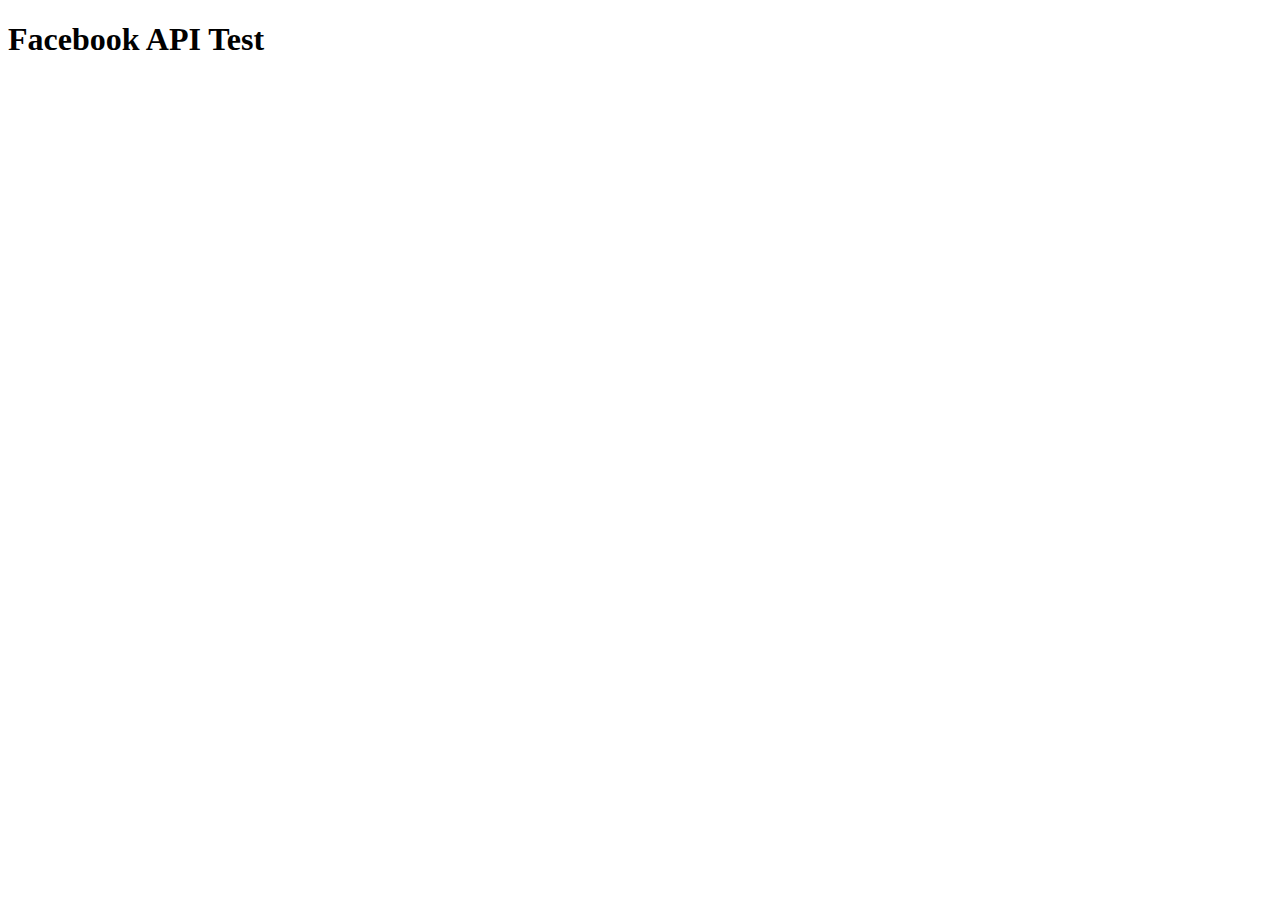
<file: index.html>
<!DOCTYPE html>
<html>
  <head>
    <link rel="stylesheet" type="text/css" href="app.css">
    <title>Facebook API Test</title>
  </head>
  <body>
    <h1>Facebook API Test</h1>
    <div id="content" class="content_font">
    </div>
    <script src="https://code.jquery.com/jquery-3.2.1.min.js"></script>
    <script src="app.js"></script>
  </body>
</html>
</file>
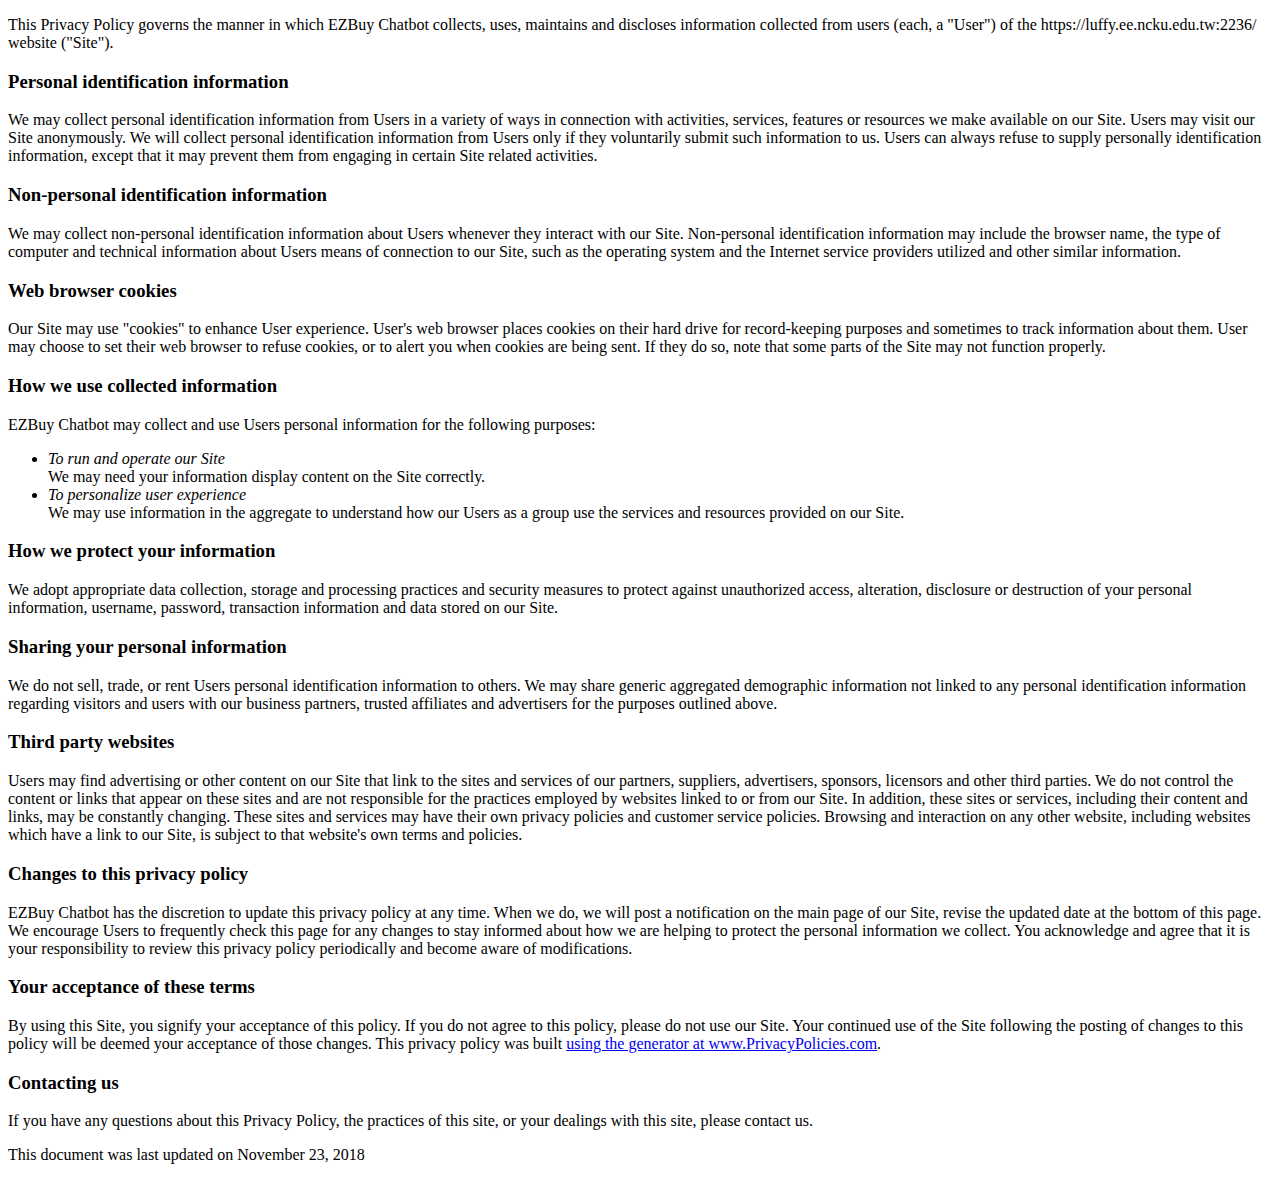
<file: chatbot/templates/index.html>
<!-- templates/index.html -->
<!DOCTYPE html>
<p>This Privacy Policy governs the manner in which EZBuy Chatbot collects, uses, maintains and discloses information collected from users (each, a "User") of the https://luffy.ee.ncku.edu.tw:2236/ website ("Site").</p>

<h3>Personal identification information</h3>
<p>We may collect personal identification information from Users in a variety of ways in connection with activities, services, features or resources we make available on our Site. Users may visit our Site anonymously. We will collect personal identification information from Users only if they voluntarily submit such information to us. Users can always refuse to supply personally identification information, except that it may prevent them from engaging in certain Site related activities.</p>

<h3>Non-personal identification information</h3>
<p>We may collect non-personal identification information about Users whenever they interact with our Site. Non-personal identification information may include the browser name, the type of computer and technical information about Users means of connection to our Site, such as the operating system and the Internet service providers utilized and other similar information.</p>

<h3>Web browser cookies</h3>
<p>Our Site may use "cookies" to enhance User experience. User's web browser places cookies on their hard drive for record-keeping purposes and sometimes to track information about them. User may choose to set their web browser to refuse cookies, or to alert you when cookies are being sent. If they do so, note that some parts of the Site may not function properly.</p>

<h3>How we use collected information</h3>
<p>EZBuy Chatbot may collect and use Users personal information for the following purposes:</p>
<ul>
  <li>
    <i>To run and operate our Site</i><br/>
    We may need your information display content on the Site correctly.
  </li>
  <li>
    <i>To personalize user experience</i><br/>
    We may use information in the aggregate to understand how our Users as a group use the services and resources provided on our Site.
  </li>
</ul>

<h3>How we protect your information</h3>
<p>We adopt appropriate data collection, storage and processing practices and security measures to protect against unauthorized access, alteration, disclosure or destruction of your personal information, username, password, transaction information and data stored on our Site.</p>

<h3>Sharing your personal information</h3>
<p>We do not sell, trade, or rent Users personal identification information to others. We may share generic aggregated demographic information not linked to any personal identification information regarding visitors and users with our business partners, trusted affiliates and advertisers for the purposes outlined above. </p>

<h3>Third party websites</h3>
<p>Users may find advertising or other content on our Site that link to the sites and services of our partners, suppliers, advertisers, sponsors, licensors and other third parties. We do not control the content or links that appear on these sites and are not responsible for the practices employed by websites linked to or from our Site. In addition, these sites or services, including their content and links, may be constantly changing. These sites and services may have their own privacy policies and customer service policies. Browsing and interaction on any other website, including websites which have a link to our Site, is subject to that website's own terms and policies.</p>

<h3>Changes to this privacy policy</h3>
<p>EZBuy Chatbot has the discretion to update this privacy policy at any time. When we do, we will post a notification on the main page of our Site, revise the updated date at the bottom of this page. We encourage Users to frequently check this page for any changes to stay informed about how we are helping to protect the personal information we collect. You acknowledge and agree that it is your responsibility to review this privacy policy periodically and become aware of modifications.</p>

<h3>Your acceptance of these terms</h3>
<p>By using this Site, you signify your acceptance of this policy. If you do not agree to this policy, please do not use our Site. Your continued use of the Site following the posting of changes to this policy will be deemed your acceptance of those changes. This privacy policy was built <a href="https://privacypolicies.com/" target="_blank">using the generator at www.PrivacyPolicies.com</a>.</p>

<h3>Contacting us</h3>
<p>If you have any questions about this Privacy Policy, the practices of this site, or your dealings with this site, please contact us.</p>

<p>This document was last updated on November 23, 2018</p>
</file>
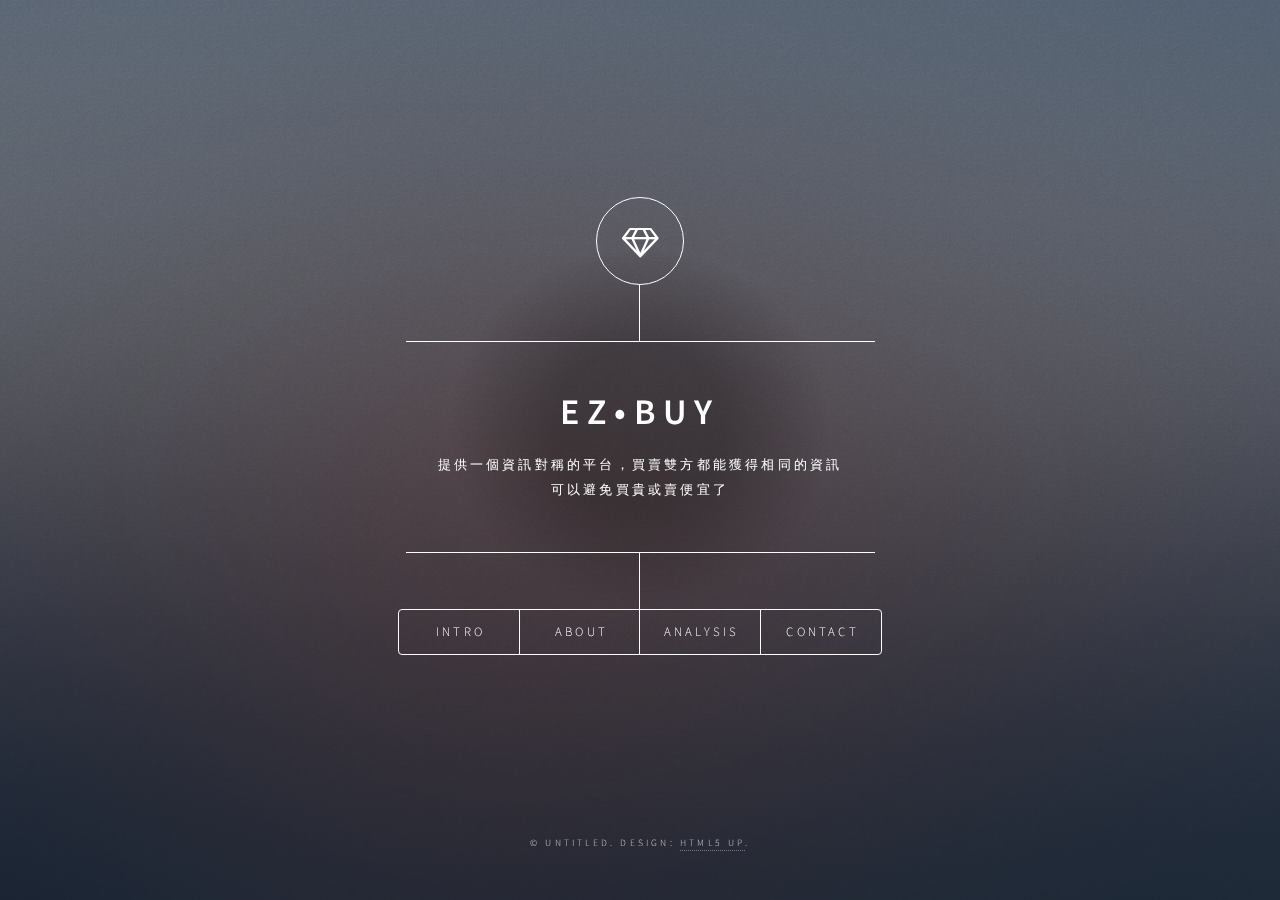
<file: intro/public/index.html>
<!DOCTYPE HTML>
<!--
	Dimension by HTML5 UP
	html5up.net | @ajlkn
	Free for personal and commercial use under the CCA 3.0 license (html5up.net/license)
-->
<html>
	<head>
		<title>EZ•Buy</title>
		<meta charset="utf-8" />
		<meta name="viewport" content="width=device-width, initial-scale=1, user-scalable=no" />
		<link rel="stylesheet" href="assets/css/main.css" />
		<noscript><link rel="stylesheet" href="assets/css/noscript.css" /></noscript>
	</head>
	<body class="is-preload">

		<!-- Wrapper -->
			<div id="wrapper">

				<!-- Header -->
					<header id="header">
						<div class="logo">
							<span class="icon fa-diamond"></span>
						</div>
						<div class="content">
							<div class="inner">
								<h1>EZ•buy</h1>
								<p>提供一個資訊對稱的平台，買賣雙方都能獲得相同的資訊 </br>可以避免買貴或賣便宜了</p>
							</div>
						</div>
						<nav>
							<ul>
								<li><a href="#intro">Intro</a></li>
								<!--li><a href="#work">Work</a></li-->
								<li><a href="#about">About</a></li>
	              <li><a href="#analysis">Analysis</a></li>
							  <li><a href="https://goo.gl/forms/sncGPy4Ppf6Z9Avj1">Contact</a></li>
                <!--<li><a href="#contact">Contact</a></li>-->
								<!--li><a href="#elements">Elements</a></li-->
							</ul>
						</nav>
					</header>

				<!-- Main -->
					<div id="main">

						<!-- Intro -->
							<article id="intro">
								<h2 class="major">Intro</h2>
								<span class="image main"><img src="images/1540620293160.jpg" alt="" /></span>
                <p> 有鑒於畢業時，學長姐販售二手傢俱，雖然想要卻總是被別人快一步搶走; 開學時想買的二手書都比別人慢一步。
                  因此想說：「假如有個系統可以隨時偵測二手版，當想要的商品出現時，可以立刻通知，
                  掌握商品的最新消息」，這樣就不怕漏掉訊息而慢別人一步。</p>
                
								<h2 class="major">Work</h2>
                <span class="image main"><img src="images/pexels-photo-1068523.jpeg" alt="" /></span>
								<p>
                  成功改變成大學生逛二手版的習慣：<br>當要買東西時不再自己爬文，而是使用<strong>EZ•buy</strong>來追蹤商品。
                  此外，這也是個不因課程結束而消逝作業，這是一個可以融入日常生活的工具，也期望以此改變整個二手版的風氣。</p>
                <ul class="icons">
                  <li><a href="https://www.facebook.com/NCKU-EZBuy-925969104274766/" class="icon fa-facebook"><span class="label">Facebook</span></a></li>
                  <li><a href="https://github.com/a885566885566/EZBuy" class="icon fa-github"><span class="label">Github</span></a></li>
                </ul>
							</article>

						<!-- Work -->
							<!--article id="work">
								<p>
  									- 成功改變成大學生逛二手版的習慣：當要買東西時不再自己爬文，而是使用EZ •buy來追蹤商品，並且即時下標。
  									<br>- 做出一個不因課程結束而消逝作業，而是一個可以存活在未來的日子，並且融入日常生活，改變整個二手版風氣。</p>
								
							</article-->
              <article id="analysis">
								<h2 class="major">Analysis</h2>
								<!--span class="image main"><img src="images/pexels-photo-1068523.jpeg" alt="" /></span-->
                <section>
                  <h3>數量統計</h3>
                  <ul class="alt">
                  <li>商品貼文總數 :  <strong id="goods_count"></strong></li>
                  <li>使用者總人數 :  <strong id="clients_count"></strong></li>
                  <li>追蹤商品總數 :  <strong id="items_count"></strong></li>
                  </ul>
                </section>
                <div>
                  <h3>最多人訂閱的商品</h3>
                  <p>由使用者輸入的關鍵字進行統計，表示使用者最常追蹤的商品，即買家最多者。</p>
                  <div class="chart" id="subscribersChartContainer" style="height: 370px; width: 100%;"></div>
                  <!--button class="btn invisible" id="backButton">&lt; Back</button-->
                </div>

                <div>
                  <h3>貼文數最多的商品</h3>
                  <p>以成大二手板內的商品貼文進行統計，表示關鍵字中符合貼文者的數量的排名，即賣家最多者。</p>
                  <div class="chart" id="postsChartContainer" style="height: 370px; width: 100%;"></div>
                </div>
              </article>

						<!-- About -->
							<article id="about">
                <h2 class="major">About</h2>
                <h3>團隊介紹</h3>
                <p>這是一個來自國立成功大學不同科系的學生組成的團隊，
                  在一堂課程的因緣際會下來到這裡，並為了追求成大二手
                  版的購物品質而共同努力。</p>
                <span class="image main">
                  <img src="images/IMG_1935.jpg" alt="" width=40%/>
                  <p>謝承佑 電機系大三</p>
                </span>
                <span class="image main">
                  <img src="images/IMG_1936.jpg" alt="" width=40%/>
                  <p>嚴翎愷 工科系大三</p></span>
                <span class="image main">
                  <img src="images/IMG_1937.jpg" alt="" width=40%/>
                  <p>朱雁丞 工科系大二</p></span>
                <span class="image main">
                  <img src="images/IMG_1938.jpg" alt="" width=40%/>
                  <p>高世穎 電機系大四</p></span>
                <span class="image main">
                  <img src="images/IMG_1940.jpg" alt="" width=40%/>
                  <p>劉安倫 資訊系大二 </p></span>
								<span><p alien></p></span>
							
							
							
								
							</article>

						<!-- Contact -->
              <article id="contact">
                    <h2 class="major">Contact</h2>
                       <form method="POST" action="/ajax_data">
                       <div class="fields">
                           <div class="field half">
                                 <label for="name">FB_Name</label>
                                 <input type="text" name="name" id="name" />
                           </div>
                           <div class="field half">
                                 <label for="email">Email</label>
                                 <input type="text" name="email" id="email" />
                           </div>
                           <div class="field">
                                 <label for="message">Message</label>
                                 <textarea name="message" id="message" rows="4"></textarea>
                           </div>
                       </div>
                          <ul class="actions">
                            <li><input type="submit" value="Send Message" class="primary" /></li>
                            <li><input type="reset" value="Reset" /></li>
                          </ul>
                      </form>
                        <ul class="icons">
                          <li><a href="#" class="icon fa-twitter"><span class="label">Twitter</span></a></li>
                          <li><a href="#https://www.facebook.com/NCKU-EZBuy-925969104274766/" class="icon fa-facebook"><span class="label">Facebook</span></a></li>
                          <li><a href="#" class="icon fa-instagram"><span class="label">Instagram</span></a></li>
                          <li><a href="#" class="icon fa-github"><span class="label">GitHub</span></a></li>
                        </ul>
              </article>
						<!-- Elements -->
							<article id="elements">
								<h2 class="major">Elements</h2>

								<section>
									<h3 class="major">Text</h3>
									<p>This is <b>bold</b> and this is <strong>strong</strong>. This is <i>italic</i> and this is <em>emphasized</em>.
									This is <sup>superscript</sup> text and this is <sub>subscript</sub> text.
									This is <u>underlined</u> and this is code: <code>for (;;) { ... }</code>. Finally, <a href="#">this is a link</a>.</p>
									<hr />
									<h2>Heading Level 2</h2>
									<h3>Heading Level 3</h3>
									<h4>Heading Level 4</h4>
									<h5>Heading Level 5</h5>
									<h6>Heading Level 6</h6>
									<hr />
									<h4>Blockquote</h4>
									<blockquote>Fringilla nisl. Donec accumsan interdum nisi, quis tincidunt felis sagittis eget tempus euismod. Vestibulum ante ipsum primis in faucibus vestibulum. Blandit adipiscing eu felis iaculis volutpat ac adipiscing accumsan faucibus. Vestibulum ante ipsum primis in faucibus lorem ipsum dolor sit amet nullam adipiscing eu felis.</blockquote>
									<h4>Preformatted</h4>
									<pre><code>i = 0;

while (!deck.isInOrder()) {
    print 'Iteration ' + i;
    deck.shuffle();
    i++;
}

print 'It took ' + i + ' iterations to sort the deck.';</code></pre>
								</section>

								<section>
									<h3 class="major">Lists</h3>

									<h4>Unordered</h4>
									<ul>
										<li>Dolor pulvinar etiam.</li>
										<li>Sagittis adipiscing.</li>
										<li>Felis enim feugiat.</li>
									</ul>

									<h4>Alternate</h4>
									<ul class="alt">
										<li>Dolor pulvinar etiam.</li>
										<li>Sagittis adipiscing.</li>
										<li>Felis enim feugiat.</li>
									</ul>

									<h4>Ordered</h4>
									<ol>
										<li>Dolor pulvinar etiam.</li>
										<li>Etiam vel felis viverra.</li>
										<li>Felis enim feugiat.</li>
										<li>Dolor pulvinar etiam.</li>
										<li>Etiam vel felis lorem.</li>
										<li>Felis enim et feugiat.</li>
									</ol>
									<h4>Icons</h4>
									<ul class="icons">
										<li><a href="#" class="icon fa-twitter"><span class="label">Twitter</span></a></li>
										<li><a href="#" class="icon fa-facebook"><span class="label">Facebook</span></a></li>
										<li><a href="#" class="icon fa-instagram"><span class="label">Instagram</span></a></li>
										<li><a href="#" class="icon fa-github"><span class="label">Github</span></a></li>
									</ul>

									<h4>Actions</h4>
									<ul class="actions">
										<li><a href="#" class="button primary">Default</a></li>
										<li><a href="#" class="button">Default</a></li>
									</ul>
									<ul class="actions stacked">
										<li><a href="#" class="button primary">Default</a></li>
										<li><a href="#" class="button">Default</a></li>
									</ul>
								</section>

								<section>
									<h3 class="major">Table</h3>
									<h4>Default</h4>
									<div class="table-wrapper">
										<table>
											<thead>
												<tr>
													<th>Name</th>
													<th>Description</th>
													<th>Price</th>
												</tr>
											</thead>
											<tbody>
												<tr>
													<td>Item One</td>
													<td>Ante turpis integer aliquet porttitor.</td>
													<td>29.99</td>
												</tr>
												<tr>
													<td>Item Two</td>
													<td>Vis ac commodo adipiscing arcu aliquet.</td>
													<td>19.99</td>
												</tr>
												<tr>
													<td>Item Three</td>
													<td> Morbi faucibus arcu accumsan lorem.</td>
													<td>29.99</td>
												</tr>
												<tr>
													<td>Item Four</td>
													<td>Vitae integer tempus condimentum.</td>
													<td>19.99</td>
												</tr>
												<tr>
													<td>Item Five</td>
													<td>Ante turpis integer aliquet porttitor.</td>
													<td>29.99</td>
												</tr>
											</tbody>
											<tfoot>
												<tr>
													<td colspan="2"></td>
													<td>100.00</td>
												</tr>
											</tfoot>
										</table>
									</div>

									<h4>Alternate</h4>
									<div class="table-wrapper">
										<table class="alt">
											<thead>
												<tr>
													<th>Name</th>
													<th>Description</th>
													<th>Price</th>
												</tr>
											</thead>
											<tbody>
												<tr>
													<td>Item One</td>
													<td>Ante turpis integer aliquet porttitor.</td>
													<td>29.99</td>
												</tr>
												<tr>
													<td>Item Two</td>
													<td>Vis ac commodo adipiscing arcu aliquet.</td>
													<td>19.99</td>
												</tr>
												<tr>
													<td>Item Three</td>
													<td> Morbi faucibus arcu accumsan lorem.</td>
													<td>29.99</td>
												</tr>
												<tr>
													<td>Item Four</td>
													<td>Vitae integer tempus condimentum.</td>
													<td>19.99</td>
												</tr>
												<tr>
													<td>Item Five</td>
													<td>Ante turpis integer aliquet porttitor.</td>
													<td>29.99</td>
												</tr>
											</tbody>
											<tfoot>
												<tr>
													<td colspan="2"></td>
													<td>100.00</td>
												</tr>
											</tfoot>
										</table>
									</div>
								</section>

								<section>
									<h3 class="major">Buttons</h3>
									<ul class="actions">
										<li><a href="#" class="button primary">Primary</a></li>
										<li><a href="#" class="button">Default</a></li>
									</ul>
									<ul class="actions">
										<li><a href="#" class="button">Default</a></li>
										<li><a href="#" class="button small">Small</a></li>
									</ul>
									<ul class="actions">
										<li><a href="#" class="button primary icon fa-download">Icon</a></li>
										<li><a href="#" class="button icon fa-download">Icon</a></li>
									</ul>
									<ul class="actions">
										<li><span class="button primary disabled">Disabled</span></li>
										<li><span class="button disabled">Disabled</span></li>
									</ul>
								</section>

								<section>
									<h3 class="major">Form</h3>
									<form method="post" action="#">
										<div class="fields">
											<div class="field half">
												<label for="demo-name">Name</label>
												<input type="text" name="demo-name" id="demo-name" value="" placeholder="Jane Doe" />
											</div>
											<div class="field half">
												<label for="demo-email">Email</label>
												<input type="email" name="demo-email" id="demo-email" value="" placeholder="jane@untitled.tld" />
											</div>
											<div class="field">
												<label for="demo-category">Category</label>
												<select name="demo-category" id="demo-category">
													<option value="">-</option>
													<option value="1">Manufacturing</option>
													<option value="1">Shipping</option>
													<option value="1">Administration</option>
													<option value="1">Human Resources</option>
												</select>
											</div>
											<div class="field half">
												<input type="radio" id="demo-priority-low" name="demo-priority" checked>
												<label for="demo-priority-low">Low</label>
											</div>
											<div class="field half">
												<input type="radio" id="demo-priority-high" name="demo-priority">
												<label for="demo-priority-high">High</label>
											</div>
											<div class="field half">
												<input type="checkbox" id="demo-copy" name="demo-copy">
												<label for="demo-copy">Email me a copy</label>
											</div>
											<div class="field half">
												<input type="checkbox" id="demo-human" name="demo-human" checked>
												<label for="demo-human">Not a robot</label>
											</div>
											<div class="field">
												<label for="demo-message">Message</label>
												<textarea name="demo-message" id="demo-message" placeholder="Enter your message" rows="6"></textarea>
											</div>
										</div>
										<ul class="actions">
											<li><input type="submit" value="Send Message" class="primary" /></li>
											<li><input type="reset" value="Reset" /></li>
										</ul>
									</form>
								</section>

							</article>

					</div>

				<!-- Footer -->
					<footer id="footer">
						<p class="copyright">&copy; Untitled. Design: <a href="https://html5up.net">HTML5 UP</a>.</p>
					</footer>

			</div>

		<!-- BG -->
			<div id="bg"></div>

		<!-- Scripts -->
			<script src="assets/js/jquery.min.js"></script>
			<script src="assets/js/browser.min.js"></script>
			<script src="assets/js/breakpoints.min.js"></script>
			<script src="assets/js/util.js"></script>
			<script src="assets/js/main.js"></script>
      <script src="https://canvasjs.com/assets/script/jquery-1.11.1.min.js"></script>
      <script src="https://canvasjs.com/assets/script/canvasjs.min.js"></script>

	</body>
</html>
</file>
<file: app.css>
.content_font{
  font-family: 'Arial';
  font-size: 2em;
}
</file>
<file: intro/public/assets/css/noscript.css>
/*
	Dimension by HTML5 UP
	html5up.net | @ajlkn
	Free for personal and commercial use under the CCA 3.0 license (html5up.net/license)
*/

/* BG */

	body.is-preload #bg:before {
		background-color: transparent;
	}

/* Header */

	body.is-preload #header {
		-moz-filter: none;
		-webkit-filter: none;
		-ms-filter: none;
		filter: none;
	}

		body.is-preload #header > * {
			opacity: 1;
		}

		body.is-preload #header .content .inner {
			max-height: none;
			padding: 3rem 2rem;
			opacity: 1;
		}

/* Main */

	#main article {
		opacity: 1;
		margin: 4rem 0 0 0;
	}
</file>
<file: intro/public/assets/css/main.css>
@import url(font-awesome.min.css);
@import url("https://fonts.googleapis.com/css?family=Source+Sans+Pro:300italic,600italic,300,600");

/*
	Dimension by HTML5 UP
	html5up.net | @ajlkn
	Free for personal and commercial use under the CCA 3.0 license (html5up.net/license)
*/

html, body, div, span, applet, object,
iframe, h1, h2, h3, h4, h5, h6, p, blockquote,
pre, a, abbr, acronym, address, big, cite,
code, del, dfn, em, img, ins, kbd, q, s, samp,
small, strike, strong, sub, sup, tt, var, b,
u, i, center, dl, dt, dd, ol, ul, li, fieldset,
form, label, legend, table, caption, tbody,
tfoot, thead, tr, th, td, article, aside,
canvas, details, embed, figure, figcaption,
footer, header, hgroup, menu, nav, output, ruby,
section, summary, time, mark, audio, video {
	margin: 0;
	padding: 0;
	border: 0;
	font-size: 100%;
	font: inherit;
	vertical-align: baseline;}

article, aside, details, figcaption, figure,
footer, header, hgroup, menu, nav, section {
	display: block;}

body {
	line-height: 1;
}

ol, ul {
	list-style: none;
}

blockquote, q {
	quotes: none;
}

	blockquote:before, blockquote:after, q:before, q:after {
		content: '';
		content: none;
	}

table {
	border-collapse: collapse;
	border-spacing: 0;
}

body {
	-webkit-text-size-adjust: none;
}

mark {
	background-color: transparent;
	color: inherit;
}

input::-moz-focus-inner {
	border: 0;
	padding: 0;
}

input, select, textarea {
	-moz-appearance: none;
	-webkit-appearance: none;
	-ms-appearance: none;
	appearance: none;
}

/* Basic */

	@-ms-viewport {
		width: device-width;
	}

	@media screen and (max-width: 480px) {

		html, body {
			min-width: 320px;
		}

	}

	html {
		box-sizing: border-box;
	}

	*, *:before, *:after {
		box-sizing: inherit;
	}

	body {
		background: #1b1f22;
	}

		body.is-preload *, body.is-preload *:before, body.is-preload *:after {
			-moz-animation: none !important;
			-webkit-animation: none !important;
			-ms-animation: none !important;
			animation: none !important;
			-moz-transition: none !important;
			-webkit-transition: none !important;
			-ms-transition: none !important;
			transition: none !important;
		}

/* Type */

	html {
		font-size: 16pt;
	}

		@media screen and (max-width: 1680px) {

			html {
				font-size: 12pt;
			}

		}

		@media screen and (max-width: 736px) {

			html {
				font-size: 11pt;
			}

		}

		@media screen and (max-width: 360px) {

			html {
				font-size: 10pt;
			}

		}

	body, input, select, textarea {
		color: #ffffff;
		font-family: "Source Sans Pro", sans-serif;
		font-weight: 300;
		font-size: 1rem;
		line-height: 1.65;
	}

	a {
		-moz-transition: color 0.2s ease-in-out, background-color 0.2s ease-in-out, border-bottom-color 0.2s ease-in-out;
		-webkit-transition: color 0.2s ease-in-out, background-color 0.2s ease-in-out, border-bottom-color 0.2s ease-in-out;
		-ms-transition: color 0.2s ease-in-out, background-color 0.2s ease-in-out, border-bottom-color 0.2s ease-in-out;
		transition: color 0.2s ease-in-out, background-color 0.2s ease-in-out, border-bottom-color 0.2s ease-in-out;
		border-bottom: dotted 1px rgba(255, 255, 255, 0.5);
		text-decoration: none;
		color: inherit;
	}

		a:hover {
			border-bottom-color: transparent;
		}

	strong, b {
		color: #ffffff;
		font-weight: 600;
	}

	em, i {
		font-style: italic;
	}

	p {
		margin: 0 0 2rem 0;
	}

	h1, h2, h3, h4, h5, h6 {
		color: #ffffff;
		font-weight: 600;
		line-height: 1.5;
		margin: 0 0 1rem 0;
		text-transform: uppercase;
		letter-spacing: 0.2rem;
	}

		h1 a, h2 a, h3 a, h4 a, h5 a, h6 a {
			color: inherit;
			text-decoration: none;
		}

		h1.major, h2.major, h3.major, h4.major, h5.major, h6.major {
			border-bottom: solid 1px #ffffff;
			width: -moz-max-content;
			width: -webkit-max-content;
			width: -ms-max-content;
			width: max-content;
			padding-bottom: 0.5rem;
			margin: 0 0 2rem 0;
		}

	h1 {
		font-size: 2.25rem;
		line-height: 1.3;
		letter-spacing: 0.5rem;
	}

	h2 {
		font-size: 1.5rem;
		line-height: 1.4;
		letter-spacing: 0.5rem;
	}

	h3 {
		font-size: 1rem;
	}

	h4 {
		font-size: 0.8rem;
	}

	h5 {
		font-size: 0.7rem;
	}

	h6 {
		font-size: 0.6rem;
	}

	@media screen and (max-width: 736px) {

		h1 {
			font-size: 1.75rem;
			line-height: 1.4;
		}

		h2 {
			font-size: 1.25em;
			line-height: 1.5;
		}

	}

	sub {
		font-size: 0.8rem;
		position: relative;
		top: 0.5rem;
	}

	sup {
		font-size: 0.8rem;
		position: relative;
		top: -0.5rem;
	}

	blockquote {
		border-left: solid 4px #ffffff;
		font-style: italic;
		margin: 0 0 2rem 0;
		padding: 0.5rem 0 0.5rem 2rem;
	}

	code {
		background: rgba(255, 255, 255, 0.075);
		border-radius: 4px;
		font-family: "Courier New", monospace;
		font-size: 0.9rem;
		margin: 0 0.25rem;
		padding: 0.25rem 0.65rem;
	}

	pre {
		-webkit-overflow-scrolling: touch;
		font-family: "Courier New", monospace;
		font-size: 0.9rem;
		margin: 0 0 2rem 0;
	}

		pre code {
			display: block;
			line-height: 1.75;
			padding: 1rem 1.5rem;
			overflow-x: auto;
		}

	hr {
		border: 0;
		border-bottom: solid 1px #ffffff;
		margin: 2.75rem 0;
	}

	.align-left {
		text-align: left;
	}

	.align-center {
		text-align: center;
	}

	.align-right {
		text-align: right;
	}

/* Form */

	form {
		margin: 0 0 2rem 0;
	}

		form > :last-child {
			margin-bottom: 0;
		}

		form > .fields {
			display: -moz-flex;
			display: -webkit-flex;
			display: -ms-flex;
			display: flex;
			-moz-flex-wrap: wrap;
			-webkit-flex-wrap: wrap;
			-ms-flex-wrap: wrap;
			flex-wrap: wrap;
			width: calc(100% + 3rem);
			margin: -1.5rem 0 2rem -1.5rem;
		}

			form > .fields > .field {
				-moz-flex-grow: 0;
				-webkit-flex-grow: 0;
				-ms-flex-grow: 0;
				flex-grow: 0;
				-moz-flex-shrink: 0;
				-webkit-flex-shrink: 0;
				-ms-flex-shrink: 0;
				flex-shrink: 0;
				padding: 1.5rem 0 0 1.5rem;
				width: calc(100% - 1.5rem);
			}

				form > .fields > .field.half {
					width: calc(50% - 0.75rem);
				}

				form > .fields > .field.third {
					width: calc(100%/3 - 0.5rem);
				}

				form > .fields > .field.quarter {
					width: calc(25% - 0.375rem);
				}

		@media screen and (max-width: 480px) {

			form > .fields {
				width: calc(100% + 3rem);
				margin: -1.5rem 0 2rem -1.5rem;
			}

				form > .fields > .field {
					padding: 1.5rem 0 0 1.5rem;
					width: calc(100% - 1.5rem);
				}

					form > .fields > .field.half {
						width: calc(100% - 1.5rem);
					}

					form > .fields > .field.third {
						width: calc(100% - 1.5rem);
					}

					form > .fields > .field.quarter {
						width: calc(100% - 1.5rem);
					}

		}

	label {
		color: #ffffff;
		display: block;
		font-size: 0.8rem;
		font-weight: 300;
		letter-spacing: 0.2rem;
		line-height: 1.5;
		margin: 0 0 1rem 0;
		text-transform: uppercase;
	}

	input[type="text"],
	input[type="password"],
	input[type="email"],
	input[type="tel"],
	select,
	textarea {
		-moz-appearance: none;
		-webkit-appearance: none;
		-ms-appearance: none;
		appearance: none;
		-moz-transition: border-color 0.2s ease-in-out, box-shadow 0.2s ease-in-out, background-color 0.2s ease-in-out;
		-webkit-transition: border-color 0.2s ease-in-out, box-shadow 0.2s ease-in-out, background-color 0.2s ease-in-out;
		-ms-transition: border-color 0.2s ease-in-out, box-shadow 0.2s ease-in-out, background-color 0.2s ease-in-out;
		transition: border-color 0.2s ease-in-out, box-shadow 0.2s ease-in-out, background-color 0.2s ease-in-out;
		background-color: transparent;
		border-radius: 4px;
		border: solid 1px #ffffff;
		color: inherit;
		display: block;
		outline: 0;
		padding: 0 1rem;
		text-decoration: none;
		width: 100%;
	}

		input[type="text"]:invalid,
		input[type="password"]:invalid,
		input[type="email"]:invalid,
		input[type="tel"]:invalid,
		select:invalid,
		textarea:invalid {
			box-shadow: none;
		}

		input[type="text"]:focus,
		input[type="password"]:focus,
		input[type="email"]:focus,
		input[type="tel"]:focus,
		select:focus,
		textarea:focus {
			background: rgba(255, 255, 255, 0.075);
			border-color: #ffffff;
			box-shadow: 0 0 0 1px #ffffff;
		}

	select {
		background-image: url("data:image/svg+xml;charset=utf8,%3Csvg xmlns='http://www.w3.org/2000/svg' width='40' height='40' preserveAspectRatio='none' viewBox='0 0 40 40'%3E%3Cpath d='M9.4,12.3l10.4,10.4l10.4-10.4c0.2-0.2,0.5-0.4,0.9-0.4c0.3,0,0.6,0.1,0.9,0.4l3.3,3.3c0.2,0.2,0.4,0.5,0.4,0.9 c0,0.4-0.1,0.6-0.4,0.9L20.7,31.9c-0.2,0.2-0.5,0.4-0.9,0.4c-0.3,0-0.6-0.1-0.9-0.4L4.3,17.3c-0.2-0.2-0.4-0.5-0.4-0.9 c0-0.4,0.1-0.6,0.4-0.9l3.3-3.3c0.2-0.2,0.5-0.4,0.9-0.4S9.1,12.1,9.4,12.3z' fill='%23ffffff' /%3E%3C/svg%3E");
		background-size: 1.25rem;
		background-repeat: no-repeat;
		background-position: calc(100% - 1rem) center;
		height: 2.75rem;
		padding-right: 2.75rem;
		text-overflow: ellipsis;
	}

		select option {
			color: #ffffff;
			background: #1b1f22;
		}

		select:focus::-ms-value {
			background-color: transparent;
		}

		select::-ms-expand {
			display: none;
		}

	input[type="text"],
	input[type="password"],
	input[type="email"],
	select {
		height: 2.75rem;
	}

	textarea {
		padding: 0.75rem 1rem;
	}

	input[type="checkbox"],
	input[type="radio"] {
		-moz-appearance: none;
		-webkit-appearance: none;
		-ms-appearance: none;
		appearance: none;
		display: block;
		float: left;
		margin-right: -2rem;
		opacity: 0;
		width: 1rem;
		z-index: -1;
	}

		input[type="checkbox"] + label,
		input[type="radio"] + label {
			text-decoration: none;
			-moz-user-select: none;
			-webkit-user-select: none;
			-ms-user-select: none;
			user-select: none;
			color: #ffffff;
			cursor: pointer;
			display: inline-block;
			font-size: 0.8rem;
			font-weight: 300;
			margin: 0 0 0.5rem 0;
			padding-left: 2.65rem;
			padding-right: 0.75rem;
			position: relative;
		}

			input[type="checkbox"] + label:before,
			input[type="radio"] + label:before {
				-moz-osx-font-smoothing: grayscale;
				-webkit-font-smoothing: antialiased;
				font-family: FontAwesome;
				font-style: normal;
				font-weight: normal;
				text-transform: none !important;
			}

			input[type="checkbox"] + label:before,
			input[type="radio"] + label:before {
				-moz-transition: border-color 0.2s ease-in-out, box-shadow 0.2s ease-in-out, background-color 0.2s ease-in-out;
				-webkit-transition: border-color 0.2s ease-in-out, box-shadow 0.2s ease-in-out, background-color 0.2s ease-in-out;
				-ms-transition: border-color 0.2s ease-in-out, box-shadow 0.2s ease-in-out, background-color 0.2s ease-in-out;
				transition: border-color 0.2s ease-in-out, box-shadow 0.2s ease-in-out, background-color 0.2s ease-in-out;
				border-radius: 4px;
				border: solid 1px #ffffff;
				content: '';
				display: inline-block;
				height: 1.65rem;
				left: 0;
				line-height: calc(1.58125rem + 0em);
				position: absolute;
				text-align: center;
				top: -0.125rem;
				width: 1.65rem;
			}

		input[type="checkbox"]:checked + label:before,
		input[type="radio"]:checked + label:before {
			background: #ffffff !important;
			border-color: #ffffff !important;
			color: #1b1f22;
			content: '\f00c';
		}

		input[type="checkbox"]:focus + label:before,
		input[type="radio"]:focus + label:before {
			background: rgba(255, 255, 255, 0.075);
			border-color: #ffffff;
			box-shadow: 0 0 0 1px #ffffff;
		}

	input[type="checkbox"] + label:before {
		border-radius: 4px;
	}

	input[type="radio"] + label:before {
		border-radius: 100%;
	}

	::-webkit-input-placeholder {
		color: rgba(255, 255, 255, 0.5) !important;
		opacity: 1.0;
	}

	:-moz-placeholder {
		color: rgba(255, 255, 255, 0.5) !important;
		opacity: 1.0;
	}

	::-moz-placeholder {
		color: rgba(255, 255, 255, 0.5) !important;
		opacity: 1.0;
	}

	:-ms-input-placeholder {
		color: rgba(255, 255, 255, 0.5) !important;
		opacity: 1.0;
	}

	.formerize-placeholder {
		color: rgba(255, 255, 255, 0.5) !important;
		opacity: 1.0;
	}

/* Box */

	.box {
		border-radius: 4px;
		border: solid 1px #ffffff;
		margin-bottom: 2rem;
		padding: 1.5em;
	}

		.box > :last-child,
		.box > :last-child > :last-child,
		.box > :last-child > :last-child > :last-child {
			margin-bottom: 0;
		}

		.box.alt {
			border: 0;
			border-radius: 0;
			padding: 0;
		}

/* Icon */

	.icon {
		text-decoration: none;
		border-bottom: none;
		position: relative;
	}

		.icon:before {
			-moz-osx-font-smoothing: grayscale;
			-webkit-font-smoothing: antialiased;
			font-family: FontAwesome;
			font-style: normal;
			font-weight: normal;
			text-transform: none !important;
		}

		.icon > .label {
			display: none;
		}

/* Image */

	.image {
		border-radius: 4px;
		border: 0;
		display: inline-block;
		position: relative;
	}

		.image:before {
			pointer-events: none;
			background-image: url("../../images/overlay.png");
			background-color: rgba(19, 21, 25, 0.5);
			border-radius: 4px;
			content: '';
			display: block;
			height: 100%;
			left: 0;
			opacity: 0.5;
			position: absolute;
			top: 0;
			width: 100%;
		}

		.image img {
			border-radius: 4px;
			display: block;
		}

		.image.left, .image.right {
			max-width: 40%;
		}

			.image.left img, .image.right img {
				width: 100%;
			}

		.image.left {
			float: left;
			padding: 0 1.5em 1em 0;
			top: 0.25em;
		}

		.image.right {
			float: right;
			padding: 0 0 1em 1.5em;
			top: 0.25em;
		}

		.image.fit {
			display: block;
			margin: 0 0 2rem 0;
			width: 100%;
		}

			.image.fit img {
				width: 100%;
			}

		.image.main {
			display: block;
			margin: 2.5rem 0;
			width: 100%;
		}

			.image.main img {
				width: 100%;
			}

		@media screen and (max-width: 736px) {

			.image.main {
				margin: 2rem 0;
			}

		}

		@media screen and (max-width: 480px) {

			.image.main {
				margin: 1.5rem 0;
			}

		}

/* List */

	ol {
		list-style: decimal;
		margin: 0 0 2rem 0;
		padding-left: 1.25em;
	}

		ol li {
			padding-left: 0.25em;
		}

	ul {
		list-style: disc;
		margin: 0 0 2rem 0;
		padding-left: 1em;
	}

		ul li {
			padding-left: 0.5em;
		}

		ul.alt {
			list-style: none;
			padding-left: 0;
		}

			ul.alt li {
				border-top: solid 1px #ffffff;
				padding: 0.5em 0;
			}

				ul.alt li:first-child {
					border-top: 0;
					padding-top: 0;
				}

	dl {
		margin: 0 0 2rem 0;
	}

		dl dt {
			display: block;
			font-weight: 600;
			margin: 0 0 1rem 0;
		}

		dl dd {
			margin-left: 2rem;
		}

/* Actions */

	ul.actions {
		display: -moz-flex;
		display: -webkit-flex;
		display: -ms-flex;
		display: flex;
		cursor: default;
		list-style: none;
		margin-left: -1rem;
		padding-left: 0;
	}

		ul.actions li {
			padding: 0 0 0 1rem;
			vertical-align: middle;
		}

		ul.actions.special {
			-moz-justify-content: center;
			-webkit-justify-content: center;
			-ms-justify-content: center;
			justify-content: center;
			width: 100%;
			margin-left: 0;
		}

			ul.actions.special li:first-child {
				padding-left: 0;
			}

		ul.actions.stacked {
			-moz-flex-direction: column;
			-webkit-flex-direction: column;
			-ms-flex-direction: column;
			flex-direction: column;
			margin-left: 0;
		}

			ul.actions.stacked li {
				padding: 1.3rem 0 0 0;
			}

				ul.actions.stacked li:first-child {
					padding-top: 0;
				}

		ul.actions.fit {
			width: calc(100% + 1rem);
		}

			ul.actions.fit li {
				-moz-flex-grow: 1;
				-webkit-flex-grow: 1;
				-ms-flex-grow: 1;
				flex-grow: 1;
				-moz-flex-shrink: 1;
				-webkit-flex-shrink: 1;
				-ms-flex-shrink: 1;
				flex-shrink: 1;
				width: 100%;
			}

				ul.actions.fit li > * {
					width: 100%;
				}

			ul.actions.fit.stacked {
				width: 100%;
			}

		@media screen and (max-width: 480px) {

			ul.actions:not(.fixed) {
				-moz-flex-direction: column;
				-webkit-flex-direction: column;
				-ms-flex-direction: column;
				flex-direction: column;
				margin-left: 0;
				width: 100% !important;
			}

				ul.actions:not(.fixed) li {
					-moz-flex-grow: 1;
					-webkit-flex-grow: 1;
					-ms-flex-grow: 1;
					flex-grow: 1;
					-moz-flex-shrink: 1;
					-webkit-flex-shrink: 1;
					-ms-flex-shrink: 1;
					flex-shrink: 1;
					padding: 1rem 0 0 0;
					text-align: center;
					width: 100%;
				}

					ul.actions:not(.fixed) li > * {
						width: 100%;
					}

					ul.actions:not(.fixed) li:first-child {
						padding-top: 0;
					}

					ul.actions:not(.fixed) li input[type="submit"],
					ul.actions:not(.fixed) li input[type="reset"],
					ul.actions:not(.fixed) li input[type="button"],
					ul.actions:not(.fixed) li button,
					ul.actions:not(.fixed) li .button {
						width: 100%;
					}

						ul.actions:not(.fixed) li input[type="submit"].icon:before,
						ul.actions:not(.fixed) li input[type="reset"].icon:before,
						ul.actions:not(.fixed) li input[type="button"].icon:before,
						ul.actions:not(.fixed) li button.icon:before,
						ul.actions:not(.fixed) li .button.icon:before {
							margin-left: -0.5em;
						}

		}

/* Icons */

	ul.icons {
		cursor: default;
		list-style: none;
		padding-left: 0;
	}

		ul.icons li {
			display: inline-block;
			padding: 0 0.75em 0 0;
		}

			ul.icons li:last-child {
				padding-right: 0;
			}

			ul.icons li a {
				border-radius: 100%;
				box-shadow: inset 0 0 0 1px #ffffff;
				display: inline-block;
				height: 2.25rem;
				line-height: 2.25rem;
				text-align: center;
				width: 2.25rem;
			}

				ul.icons li a:hover {
					background-color: rgba(255, 255, 255, 0.075);
				}

				ul.icons li a:active {
					background-color: rgba(255, 255, 255, 0.175);
				}

/* Table */

	.table-wrapper {
		-webkit-overflow-scrolling: touch;
		overflow-x: auto;
	}

	table {
		margin: 0 0 2rem 0;
		width: 100%;
	}

		table tbody tr {
			border: solid 1px #ffffff;
			border-left: 0;
			border-right: 0;
		}

			table tbody tr:nth-child(2n + 1) {
				background-color: rgba(255, 255, 255, 0.075);
			}

		table td {
			padding: 0.75em 0.75em;
		}

		table th {
			color: #ffffff;
			font-size: 0.9em;
			font-weight: 600;
			padding: 0 0.75em 0.75em 0.75em;
			text-align: left;
		}

		table thead {
			border-bottom: solid 2px #ffffff;
		}

		table tfoot {
			border-top: solid 2px #ffffff;
		}

		table.alt {
			border-collapse: separate;
		}

			table.alt tbody tr td {
				border: solid 1px #ffffff;
				border-left-width: 0;
				border-top-width: 0;
			}

				table.alt tbody tr td:first-child {
					border-left-width: 1px;
				}

			table.alt tbody tr:first-child td {
				border-top-width: 1px;
			}

			table.alt thead {
				border-bottom: 0;
			}

			table.alt tfoot {
				border-top: 0;
			}

/* Button */

	input[type="submit"],
	input[type="reset"],
	input[type="button"],
	button,
	.button {
		-moz-appearance: none;
		-webkit-appearance: none;
		-ms-appearance: none;
		appearance: none;
		-moz-transition: background-color 0.2s ease-in-out, color 0.2s ease-in-out;
		-webkit-transition: background-color 0.2s ease-in-out, color 0.2s ease-in-out;
		-ms-transition: background-color 0.2s ease-in-out, color 0.2s ease-in-out;
		transition: background-color 0.2s ease-in-out, color 0.2s ease-in-out;
		background-color: transparent;
		border-radius: 4px;
		border: 0;
		box-shadow: inset 0 0 0 1px #ffffff;
		color: #ffffff !important;
		cursor: pointer;
		display: inline-block;
		font-size: 0.8rem;
		font-weight: 300;
		height: 2.75rem;
		letter-spacing: 0.2rem;
		line-height: 2.75rem;
		outline: 0;
		padding: 0 1.25rem 0 1.35rem;
		text-align: center;
		text-decoration: none;
		text-transform: uppercase;
		white-space: nowrap;
	}

		input[type="submit"]:hover,
		input[type="reset"]:hover,
		input[type="button"]:hover,
		button:hover,
		.button:hover {
			background-color: rgba(255, 255, 255, 0.075);
		}

		input[type="submit"]:active,
		input[type="reset"]:active,
		input[type="button"]:active,
		button:active,
		.button:active {
			background-color: rgba(255, 255, 255, 0.175);
		}

		input[type="submit"].icon:before,
		input[type="reset"].icon:before,
		input[type="button"].icon:before,
		button.icon:before,
		.button.icon:before {
			margin-right: 0.5em;
		}

		input[type="submit"].fit,
		input[type="reset"].fit,
		input[type="button"].fit,
		button.fit,
		.button.fit {
			width: 100%;
		}

		input[type="submit"].small,
		input[type="reset"].small,
		input[type="button"].small,
		button.small,
		.button.small {
			font-size: 0.6rem;
			height: 2.0625rem;
			line-height: 2.0625rem;
		}

		input[type="submit"].primary,
		input[type="reset"].primary,
		input[type="button"].primary,
		button.primary,
		.button.primary {
			background-color: #ffffff;
			color: #1b1f22 !important;
			font-weight: 600;
		}

		input[type="submit"].disabled, input[type="submit"]:disabled,
		input[type="reset"].disabled,
		input[type="reset"]:disabled,
		input[type="button"].disabled,
		input[type="button"]:disabled,
		button.disabled,
		button:disabled,
		.button.disabled,
		.button:disabled {
			pointer-events: none;
			cursor: default;
			opacity: 0.25;
		}

	input[type="submit"],
	input[type="reset"],
	input[type="button"],
	button {
		line-height: calc(2.75rem - 2px);
	}

/* BG */

	#bg {
		-moz-transform: scale(1.0);
		-webkit-transform: scale(1.0);
		-ms-transform: scale(1.0);
		transform: scale(1.0);
		-webkit-backface-visibility: hidden;
		position: fixed;
		top: 0;
		left: 0;
		width: 100%;
		height: 100vh;
		z-index: 1;
	}

		#bg:before, #bg:after {
			content: '';
			display: block;
			position: absolute;
			top: 0;
			left: 0;
			width: 100%;
			height: 100%;
		}

		#bg:before {
			-moz-transition: background-color 2.5s ease-in-out;
			-webkit-transition: background-color 2.5s ease-in-out;
			-ms-transition: background-color 2.5s ease-in-out;
			transition: background-color 2.5s ease-in-out;
			-moz-transition-delay: 0.75s;
			-webkit-transition-delay: 0.75s;
			-ms-transition-delay: 0.75s;
			transition-delay: 0.75s;
			background-image: linear-gradient(to top, rgba(19, 21, 25, 0.5), rgba(19, 21, 25, 0.5)), url("../../images/overlay.png");
			background-size: auto, 256px 256px;
			background-position: center, center;
			background-repeat: no-repeat, repeat;
			z-index: 2;
		}

		#bg:after {
			-moz-transform: scale(1.125);
			-webkit-transform: scale(1.125);
			-ms-transform: scale(1.125);
			transform: scale(1.125);
			-moz-transition: -moz-transform 0.325s ease-in-out, -moz-filter 0.325s ease-in-out;
			-webkit-transition: -webkit-transform 0.325s ease-in-out, -webkit-filter 0.325s ease-in-out;
			-ms-transition: -ms-transform 0.325s ease-in-out, -ms-filter 0.325s ease-in-out;
			transition: transform 0.325s ease-in-out, filter 0.325s ease-in-out;
			background-image: url("../../images/bg.jpg");
			background-position: center;
			background-size: cover;
			background-repeat: no-repeat;
			z-index: 1;
		}

		body.is-article-visible #bg:after {
			-moz-transform: scale(1.0825);
			-webkit-transform: scale(1.0825);
			-ms-transform: scale(1.0825);
			transform: scale(1.0825);
			-moz-filter: blur(0.2rem);
			-webkit-filter: blur(0.2rem);
			-ms-filter: blur(0.2rem);
			filter: blur(0.2rem);
		}

		body.is-preload #bg:before {
			background-color: #000000;
		}

/* Wrapper */

	#wrapper {
		display: -moz-flex;
		display: -webkit-flex;
		display: -ms-flex;
		display: flex;
		-moz-flex-direction: column;
		-webkit-flex-direction: column;
		-ms-flex-direction: column;
		flex-direction: column;
		-moz-align-items: center;
		-webkit-align-items: center;
		-ms-align-items: center;
		align-items: center;
		-moz-justify-content: space-between;
		-webkit-justify-content: space-between;
		-ms-justify-content: space-between;
		justify-content: space-between;
		position: relative;
		min-height: 100vh;
		width: 100%;
		padding: 4rem 2rem;
		z-index: 3;
	}

		#wrapper:before {
			content: '';
			display: block;
		}

		@media screen and (max-width: 1680px) {

			#wrapper {
				padding: 3rem 2rem;
			}

		}

		@media screen and (max-width: 736px) {

			#wrapper {
				padding: 2rem 1rem;
			}

		}

		@media screen and (max-width: 480px) {

			#wrapper {
				padding: 1rem;
			}

		}

/* Header */

	#header {
		display: -moz-flex;
		display: -webkit-flex;
		display: -ms-flex;
		display: flex;
		-moz-flex-direction: column;
		-webkit-flex-direction: column;
		-ms-flex-direction: column;
		flex-direction: column;
		-moz-align-items: center;
		-webkit-align-items: center;
		-ms-align-items: center;
		align-items: center;
		-moz-transition: -moz-transform 0.325s ease-in-out, -moz-filter 0.325s ease-in-out, opacity 0.325s ease-in-out;
		-webkit-transition: -webkit-transform 0.325s ease-in-out, -webkit-filter 0.325s ease-in-out, opacity 0.325s ease-in-out;
		-ms-transition: -ms-transform 0.325s ease-in-out, -ms-filter 0.325s ease-in-out, opacity 0.325s ease-in-out;
		transition: transform 0.325s ease-in-out, filter 0.325s ease-in-out, opacity 0.325s ease-in-out;
		background-image: -moz-radial-gradient(rgba(0, 0, 0, 0.25) 25%, rgba(0, 0, 0, 0) 55%);
		background-image: -webkit-radial-gradient(rgba(0, 0, 0, 0.25) 25%, rgba(0, 0, 0, 0) 55%);
		background-image: -ms-radial-gradient(rgba(0, 0, 0, 0.25) 25%, rgba(0, 0, 0, 0) 55%);
		background-image: radial-gradient(rgba(0, 0, 0, 0.25) 25%, rgba(0, 0, 0, 0) 55%);
		max-width: 100%;
		text-align: center;
	}

		#header > * {
			-moz-transition: opacity 0.325s ease-in-out;
			-webkit-transition: opacity 0.325s ease-in-out;
			-ms-transition: opacity 0.325s ease-in-out;
			transition: opacity 0.325s ease-in-out;
			position: relative;
			margin-top: 3.5rem;
		}

			#header > *:before {
				content: '';
				display: block;
				position: absolute;
				top: calc(-3.5rem - 1px);
				left: calc(50% - 1px);
				width: 1px;
				height: calc(3.5rem + 1px);
				background: #ffffff;
			}

		#header > :first-child {
			margin-top: 0;
		}

			#header > :first-child:before {
				display: none;
			}

		#header .logo {
			width: 5.5rem;
			height: 5.5rem;
			line-height: 5.5rem;
			border: solid 1px #ffffff;
			border-radius: 100%;
		}

			#header .logo .icon:before {
				font-size: 2rem;
			}

		#header .content {
			border-style: solid;
			border-color: #ffffff;
			border-top-width: 1px;
			border-bottom-width: 1px;
			max-width: 100%;
		}

			#header .content .inner {
				-moz-transition: max-height 0.75s ease, padding 0.75s ease, opacity 0.325s ease-in-out;
				-webkit-transition: max-height 0.75s ease, padding 0.75s ease, opacity 0.325s ease-in-out;
				-ms-transition: max-height 0.75s ease, padding 0.75s ease, opacity 0.325s ease-in-out;
				transition: max-height 0.75s ease, padding 0.75s ease, opacity 0.325s ease-in-out;
				-moz-transition-delay: 0.25s;
				-webkit-transition-delay: 0.25s;
				-ms-transition-delay: 0.25s;
				transition-delay: 0.25s;
				padding: 3rem 2rem;
				max-height: 40rem;
				overflow: hidden;
			}

				#header .content .inner > :last-child {
					margin-bottom: 0;
				}

			#header .content p {
				text-transform: uppercase;
				letter-spacing: 0.2rem;
				font-size: 0.8rem;
				line-height: 2;
			}

		#header nav ul {
			display: -moz-flex;
			display: -webkit-flex;
			display: -ms-flex;
			display: flex;
			margin-bottom: 0;
			list-style: none;
			padding-left: 0;
			border: solid 1px #ffffff;
			border-radius: 4px;
		}

			#header nav ul li {
				padding-left: 0;
				border-left: solid 1px #ffffff;
			}

				#header nav ul li:first-child {
					border-left: 0;
				}

				#header nav ul li a {
					display: block;
					min-width: 7.5rem;
					height: 2.75rem;
					line-height: 2.75rem;
					padding: 0 1.25rem 0 1.45rem;
					text-transform: uppercase;
					letter-spacing: 0.2rem;
					font-size: 0.8rem;
					border-bottom: 0;
				}

					#header nav ul li a:hover {
						background-color: rgba(255, 255, 255, 0.075);
					}

					#header nav ul li a:active {
						background-color: rgba(255, 255, 255, 0.175);
					}

		#header nav.use-middle:after {
			content: '';
			display: block;
			position: absolute;
			top: 0;
			left: calc(50% - 1px);
			width: 1px;
			height: 100%;
			background: #ffffff;
		}

		#header nav.use-middle ul li.is-middle {
			border-left: 0;
		}

		body.is-article-visible #header {
			-moz-transform: scale(0.95);
			-webkit-transform: scale(0.95);
			-ms-transform: scale(0.95);
			transform: scale(0.95);
			-moz-filter: blur(0.1rem);
			-webkit-filter: blur(0.1rem);
			-ms-filter: blur(0.1rem);
			filter: blur(0.1rem);
			opacity: 0;
		}

		body.is-preload #header {
			-moz-filter: blur(0.125rem);
			-webkit-filter: blur(0.125rem);
			-ms-filter: blur(0.125rem);
			filter: blur(0.125rem);
		}

			body.is-preload #header > * {
				opacity: 0;
			}

			body.is-preload #header .content .inner {
				max-height: 0;
				padding-top: 0;
				padding-bottom: 0;
				opacity: 0;
			}

		@media screen and (max-width: 980px) {

			#header .content p br {
				display: none;
			}

		}

		@media screen and (max-width: 736px) {

			#header > * {
				margin-top: 2rem;
			}

				#header > *:before {
					top: calc(-2rem - 1px);
					height: calc(2rem + 1px);
				}

			#header .logo {
				width: 4.75rem;
				height: 4.75rem;
				line-height: 4.75rem;
			}

				#header .logo .icon:before {
					font-size: 1.75rem;
				}

			#header .content .inner {
				padding: 2.5rem 1rem;
			}

			#header .content p {
				line-height: 1.875;
			}

		}

		@media screen and (max-width: 480px) {

			#header {
				padding: 1.5rem 0;
			}

				#header .content .inner {
					padding: 2.5rem 0;
				}

				#header nav ul {
					-moz-flex-direction: column;
					-webkit-flex-direction: column;
					-ms-flex-direction: column;
					flex-direction: column;
					min-width: 10rem;
					max-width: 100%;
				}

					#header nav ul li {
						border-left: 0;
						border-top: solid 1px #ffffff;
					}

						#header nav ul li:first-child {
							border-top: 0;
						}

						#header nav ul li a {
							height: 3rem;
							line-height: 3rem;
							min-width: 0;
							width: 100%;
						}

				#header nav.use-middle:after {
					display: none;
				}

		}

/* Main */

	#main {
		-moz-flex-grow: 1;
		-webkit-flex-grow: 1;
		-ms-flex-grow: 1;
		flex-grow: 1;
		-moz-flex-shrink: 1;
		-webkit-flex-shrink: 1;
		-ms-flex-shrink: 1;
		flex-shrink: 1;
		display: -moz-flex;
		display: -webkit-flex;
		display: -ms-flex;
		display: flex;
		-moz-align-items: center;
		-webkit-align-items: center;
		-ms-align-items: center;
		align-items: center;
		-moz-justify-content: center;
		-webkit-justify-content: center;
		-ms-justify-content: center;
		justify-content: center;
		-moz-flex-direction: column;
		-webkit-flex-direction: column;
		-ms-flex-direction: column;
		flex-direction: column;
		position: relative;
		max-width: 100%;
		z-index: 3;
	}

		#main article {
			-moz-transform: translateY(0.25rem);
			-webkit-transform: translateY(0.25rem);
			-ms-transform: translateY(0.25rem);
			transform: translateY(0.25rem);
			-moz-transition: opacity 0.325s ease-in-out, -moz-transform 0.325s ease-in-out;
			-webkit-transition: opacity 0.325s ease-in-out, -webkit-transform 0.325s ease-in-out;
			-ms-transition: opacity 0.325s ease-in-out, -ms-transform 0.325s ease-in-out;
			transition: opacity 0.325s ease-in-out, transform 0.325s ease-in-out;
			padding: 4.5rem 2.5rem 1.5rem 2.5rem ;
			position: relative;
			width: 40rem;
			max-width: 100%;
			background-color: rgba(27, 31, 34, 0.85);
			border-radius: 4px;
			opacity: 0;
		}

			#main article.active {
				-moz-transform: translateY(0);
				-webkit-transform: translateY(0);
				-ms-transform: translateY(0);
				transform: translateY(0);
				opacity: 1;
			}

			#main article .close {
				display: block;
				position: absolute;
				top: 0;
				right: 0;
				width: 4rem;
				height: 4rem;
				cursor: pointer;
				text-indent: 4rem;
				overflow: hidden;
				white-space: nowrap;
			}

				#main article .close:before {
					-moz-transition: background-color 0.2s ease-in-out;
					-webkit-transition: background-color 0.2s ease-in-out;
					-ms-transition: background-color 0.2s ease-in-out;
					transition: background-color 0.2s ease-in-out;
					content: '';
					display: block;
					position: absolute;
					top: 0.75rem;
					left: 0.75rem;
					width: 2.5rem;
					height: 2.5rem;
					border-radius: 100%;
					background-position: center;
					background-image: url("data:image/svg+xml;charset=utf8,%3Csvg xmlns='http://www.w3.org/2000/svg' xmlns:xlink='http://www.w3.org/1999/xlink' width='20px' height='20px' viewBox='0 0 20 20' zoomAndPan='disable'%3E%3Cstyle%3Eline %7B stroke: %23ffffff%3B stroke-width: 1%3B %7D%3C/style%3E%3Cline x1='2' y1='2' x2='18' y2='18' /%3E%3Cline x1='18' y1='2' x2='2' y2='18' /%3E%3C/svg%3E");
					background-size: 20px 20px;
					background-repeat: no-repeat;
				}

				#main article .close:hover:before {
					background-color: rgba(255, 255, 255, 0.075);
				}

				#main article .close:active:before {
					background-color: rgba(255, 255, 255, 0.175);
				}

		@media screen and (max-width: 736px) {

			#main article {
				padding: 3.5rem 2rem 0.5rem 2rem ;
			}

				#main article .close:before {
					top: 0.875rem;
					left: 0.875rem;
					width: 2.25rem;
					height: 2.25rem;
					background-size: 14px 14px;
				}

		}

		@media screen and (max-width: 480px) {

			#main article {
				padding: 3rem 1.5rem 0.5rem 1.5rem ;
			}

		}

/* Footer */

	#footer {
		-moz-transition: -moz-transform 0.325s ease-in-out, -moz-filter 0.325s ease-in-out, opacity 0.325s ease-in-out;
		-webkit-transition: -webkit-transform 0.325s ease-in-out, -webkit-filter 0.325s ease-in-out, opacity 0.325s ease-in-out;
		-ms-transition: -ms-transform 0.325s ease-in-out, -ms-filter 0.325s ease-in-out, opacity 0.325s ease-in-out;
		transition: transform 0.325s ease-in-out, filter 0.325s ease-in-out, opacity 0.325s ease-in-out;
		width: 100%;
		max-width: 100%;
		margin-top: 2rem;
		text-align: center;
	}

		#footer .copyright {
			letter-spacing: 0.2rem;
			font-size: 0.6rem;
			opacity: 0.75;
			margin-bottom: 0;
			text-transform: uppercase;
		}

		body.is-article-visible #footer {
			-moz-transform: scale(0.95);
			-webkit-transform: scale(0.95);
			-ms-transform: scale(0.95);
			transform: scale(0.95);
			-moz-filter: blur(0.1rem);
			-webkit-filter: blur(0.1rem);
			-ms-filter: blur(0.1rem);
			filter: blur(0.1rem);
			opacity: 0;
		}

		body.is-preload #footer {
			opacity: 0;
		}

    #backButton{
      border-radius:4px;
      padding:8px;
      border:none;
      font-size:16px;
      background-color:#2eacd1;
      color:white;
      position:absolute;
      top:10px;
      right:10px;
      cursor:pointer;
    }
    .chart{
      display:block;
      margin:10px 20px 60px 20px;
    }
    .invisible{
      display:none;
    }
</file>
